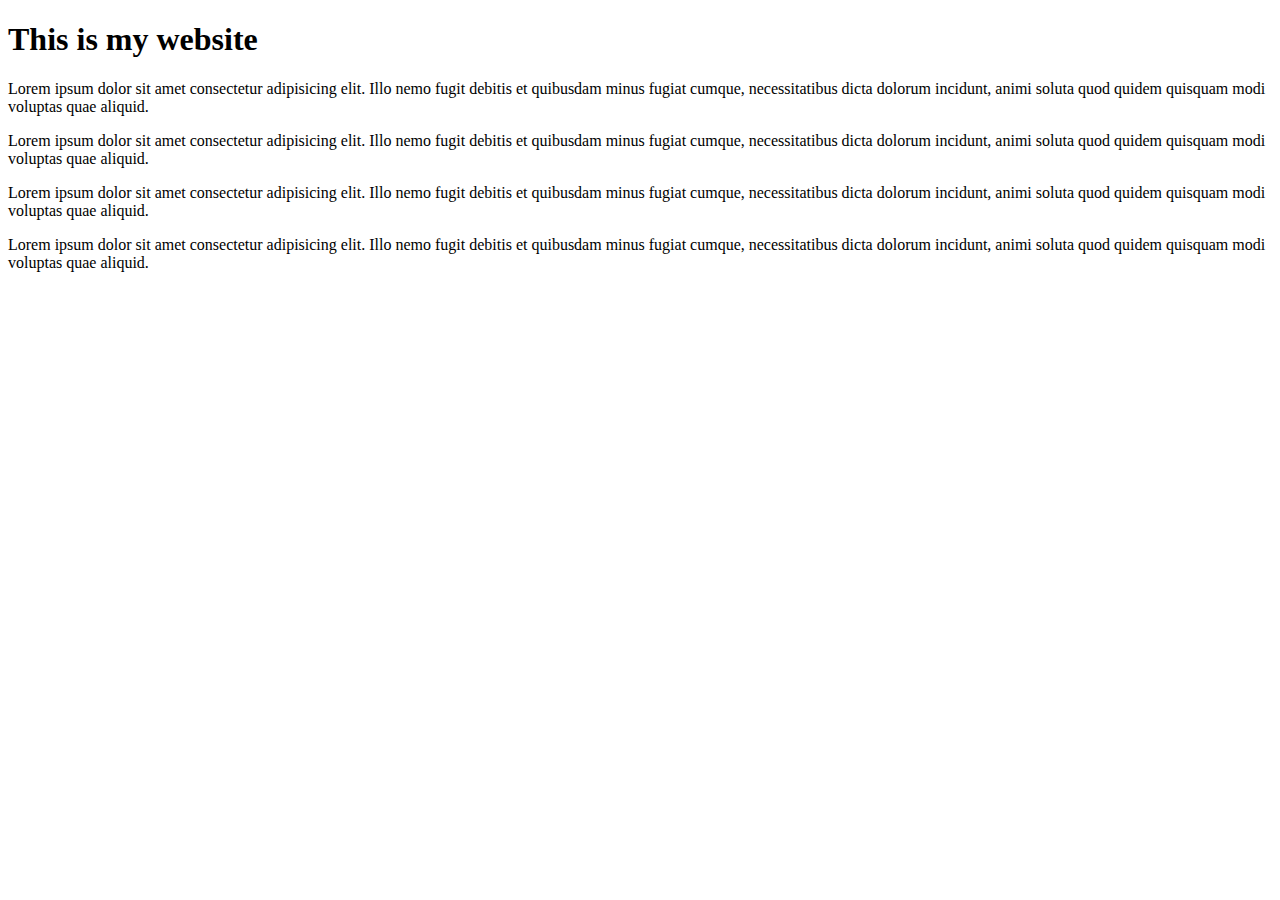
<file: index1.html>
<!DOCTYPE html>
<html lang="en">
<head>
    <meta charset="UTF-8">
    <meta name="viewport" content="width=device-width, initial-scale=1.0">
    <title>Document</title>
    <link rel="stylesheet" href=""style.css">
</head>
<body>
    <h1> This is my website</h1>

    <p>Lorem ipsum dolor sit amet consectetur adipisicing elit. Illo nemo fugit debitis et quibusdam minus fugiat cumque, necessitatibus dicta dolorum incidunt, animi soluta quod quidem quisquam modi voluptas quae aliquid.</p>
    <p>Lorem ipsum dolor sit amet consectetur adipisicing elit. Illo nemo fugit debitis et quibusdam minus fugiat cumque, necessitatibus dicta dolorum incidunt, animi soluta quod quidem quisquam modi voluptas quae aliquid.</p>
    <p>Lorem ipsum dolor sit amet consectetur adipisicing elit. Illo nemo fugit debitis et quibusdam minus fugiat cumque, necessitatibus dicta dolorum incidunt, animi soluta quod quidem quisquam modi voluptas quae aliquid.</p>
    <p>Lorem ipsum dolor sit amet consectetur adipisicing elit. Illo nemo fugit debitis et quibusdam minus fugiat cumque, necessitatibus dicta dolorum incidunt, animi soluta quod quidem quisquam modi voluptas quae aliquid.</p>
</body>
</html>
</file>
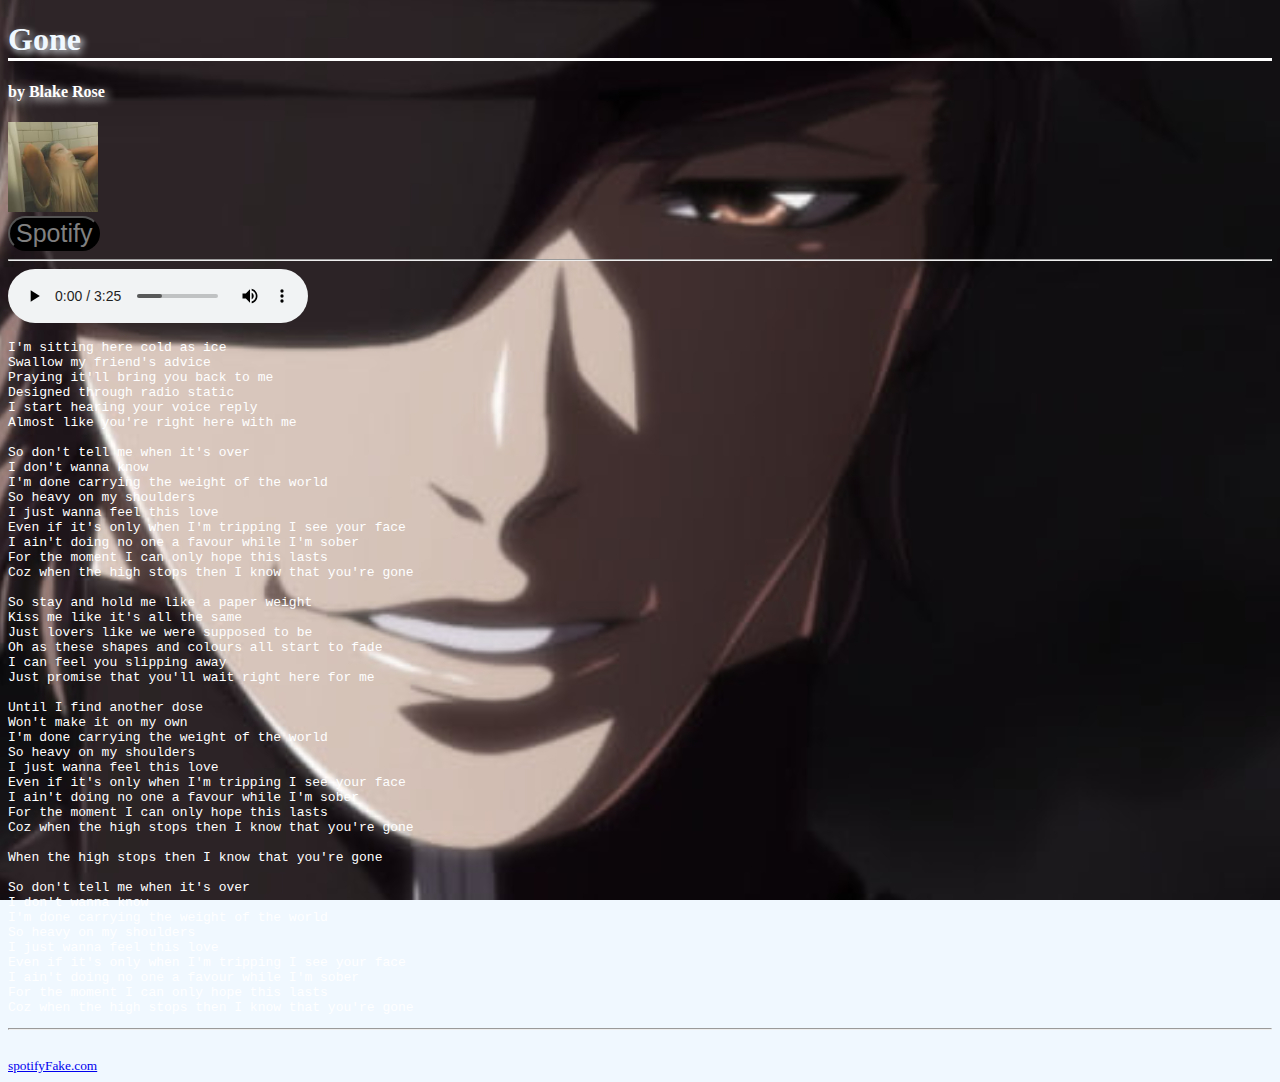
<file: lyrics.html>
<!DOCTYPE html>
<html>
    <head>
        <title>My Favorite Song</title>
        <link rel="stylesheet" href="style.css">
    </head>
    <body>
        <h1>Gone</h1>
        <h4>by Blake Rose</h2>
        <img src="gone.jpg"
        alt="Gone by blake rose"
        height="90" width="90"><br>

        <a href="https://open.spotify.com/track/2dPT9UxyHm71quNyj3C4YE?si=f58724427a264548"
        target="_blank">
        <button style="font-size: 25px; background-color: black; color:grey; border-radius: 20px">Spotify</button>
        </a>    
        <hr>
        <audio controls>
            <source src="gone.mp3">
        </audio>
        <br>
        <pre>I'm sitting here cold as ice
Swallow my friend's advice
Praying it'll bring you back to me
Designed through radio static
I start hearing your voice reply
Almost like you're right here with me

So don't tell me when it's over
I don't wanna know
I'm done carrying the weight of the world
So heavy on my shoulders
I just wanna feel this love
Even if it's only when I'm tripping I see your face
I ain't doing no one a favour while I'm sober
For the moment I can only hope this lasts
Coz when the high stops then I know that you're gone

So stay and hold me like a paper weight
Kiss me like it's all the same
Just lovers like we were supposed to be
Oh as these shapes and colours all start to fade
I can feel you slipping away
Just promise that you'll wait right here for me

Until I find another dose
Won't make it on my own
I'm done carrying the weight of the world
So heavy on my shoulders
I just wanna feel this love
Even if it's only when I'm tripping I see your face
I ain't doing no one a favour while I'm sober
For the moment I can only hope this lasts
Coz when the high stops then I know that you're gone

When the high stops then I know that you're gone

So don't tell me when it's over
I don't wanna know
I'm done carrying the weight of the world
So heavy on my shoulders
I just wanna feel this love
Even if it's only when I'm tripping I see your face
I ain't doing no one a favour while I'm sober
For the moment I can only hope this lasts
Coz when the high stops then I know that you're gone
</pre>
    <footer>
        <hr>
        &copy; copyright revserved<br>
        <small><a href="mailto:spotifyFake.com">spotifyFake.com</a></a></small>
    </footer>
    </body>
</html>
</file>
<file: style.css>
button :hover{
    font-size: 1.1em;
    color: aqua;
}
button :active{
    background-color: blue;
    font-size: 1.1em;
}
body{
    background-color: aliceblue;
    background-image: url(aizen.jpg);
    background-position: center;
    background-attachment: fixed;
}
h1{
    border-bottom: 3px inset white ;
    text-shadow: 3px 3px 7px;
    color: aliceblue;
}
h4{
    color: white;
    text-shadow: 3px 3px 10px;
}
#box1{
    width: 90px;
    height: 90px;
    background-color: white;
    box-shadow: 4px 4px 10px;
}
pre{
    color: white;
}
hr{
    color: white;
}
footer{
    color: aliceblue;
}
pre :hover{
    color: blue;
}
</file>
